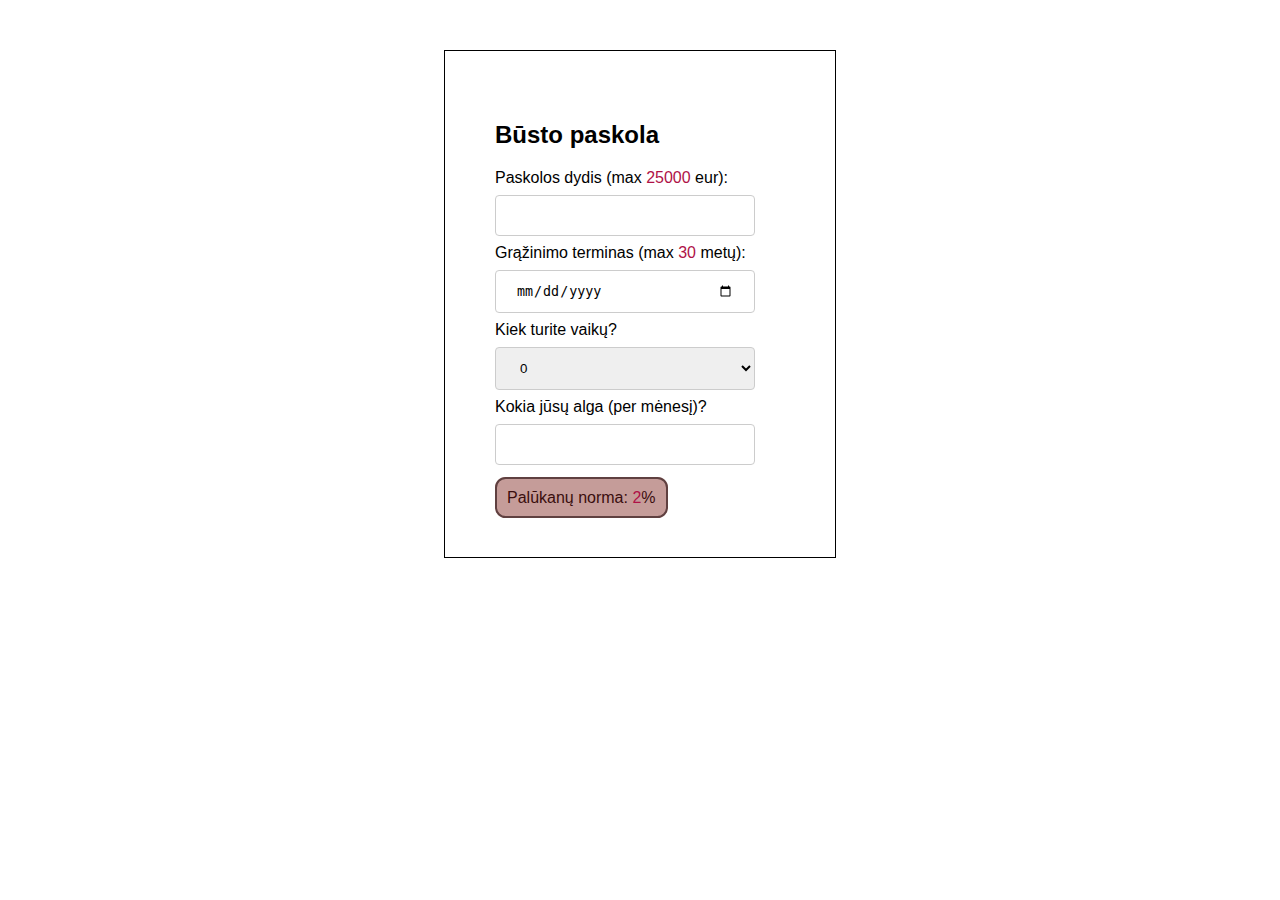
<file: busto.html>
<html>
	<head>
		<title>Būsto paskola</title>
		<meta http-equiv="Content-Type"  charset="UTF-8" > 
	   <meta name="viewport" content="width=device-width, initial-scale=1.0">
	   
		<link rel="stylesheet" href="style.css">
		<script src="func/functions.js" ></script>	 

	</head>
	
	<body>
		<input type = "hidden" value = "busto" id = "loan_type"></input>
		
		<div class = "website">
		<h2>Būsto paskola</h2>

		<form id =  "form">
			<label>Paskolos dydis (max <span class = "max_amount"></span> eur):</label><br>
			<label id = "min_amount_warn">Suma turi būti didesnė už <span class = "min_amount"></span> eur.<br></label>
			<label id = "max_amount_warn">Suma turi būti mažesnė už <span class = "max_amount"></span> eur.<br></label>
			<input type = "number" style = "width: 260px;" id = "size" required >
			<br>
            <label>Grąžinimo terminas (max <span id = "max_years"></span> metų):</label><br>
			<input type = "date" style = "width: 260px;" id = "calendar" required >	
			<br>
			<label>Kiek turite vaikų?</label><br>
            <select id = "kids" required>
                <option value = "0">0</option>
                <option value = "1">1</option>
                <option value = "2">2 ir daugiau</option>
            </select>
			<br>
            <label>Kokia jūsų alga (per mėnesį)?</label><br>
			<input type = "number" style = "width: 260px;" id = "salary" required >
			<br>
		</form>

		<label id = "interest_rate_label">Palūkanų norma: <span id = "interest_rate"></span>%</label>

		<div id = "result_div">
			
			<div id = "horizontal_line"></div>
			<h3>Jūsų paskolos kriterijai</h3>

			<label>Imate paskolą <span id = "days_count"></span> dienoms (
				<span id = "months_count"></span> mėn.)</label><br>
			<label id = "month_pay_label">Mėnesio įmoka: <span id = "month_payment"></span></label><br>
			<label>Suma su palūkanomis: <span id = "total_payment"></span></label><br>

			<div id = "horizontal_line"></div>
		</div>

		</div>

	</body>
</html>
</file>
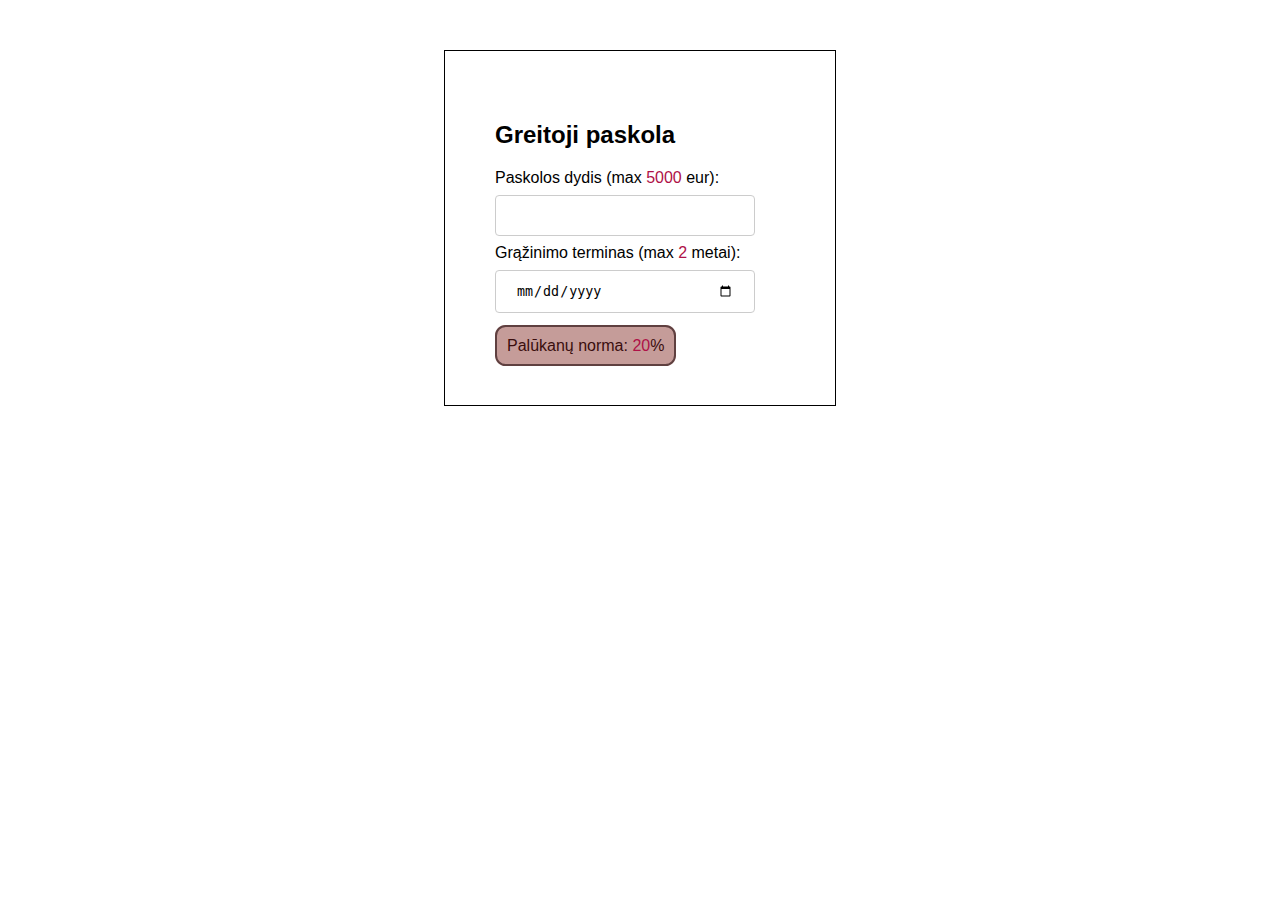
<file: greitoji.html>
<html>
	<head>
		<title>Greitoji paskola</title>
		<meta http-equiv="Content-Type"  charset="UTF-8" > 
	   <meta name="viewport" content="width=device-width, initial-scale=1.0">
	   
		<link rel="stylesheet" href="style.css">
		<script src="func/functions.js" ></script>	 
	</head>
	
	<body>
		<input type = "hidden" value = "greitoji" id = "loan_type"></input>

		<div class = "website">
		<h2>Greitoji paskola</h2>

		<form id =  "form">
			<label>Paskolos dydis (max <span class = "max_amount"></span> eur):</label><br>
			<label id = "min_amount_warn">Suma turi būti didesnė už <span class = "min_amount"></span> eur.<br></label>
			<label id = "max_amount_warn">Suma turi būti mažesnė už <span class = "max_amount"></span> eur.<br></label>
			<input type = "number" style = "width: 260px;" id = "size" required >
			<br>
            <label>Grąžinimo terminas (max <span id = "max_years"></span> metai):</label><br>
			<input type = "date" style = "width: 260px;" id = "calendar" required >	
			<br>
		</form>

		<label id = "interest_rate_label">Palūkanų norma: <span id = "interest_rate"></span>%</label>

		<div id = "result_div">
			<div id = "horizontal_line"></div>
			<h3>Jūsų paskolos kriterijai</h3>

			<label>Imate paskolą <span id = "days_count"></span> dienoms (
				<span id = "months_count"></span> mėn.)</label><br>
			<label id = "month_pay_label">Mėnesio įmoka: <span id = "month_payment"></span></label><br>
			<label>Suma su palūkanomis: <span id = "total_payment"></span></label><br>
			
			<div id = "horizontal_line"></div>
		</div>

		</div>

	</body>
</html>
</file>
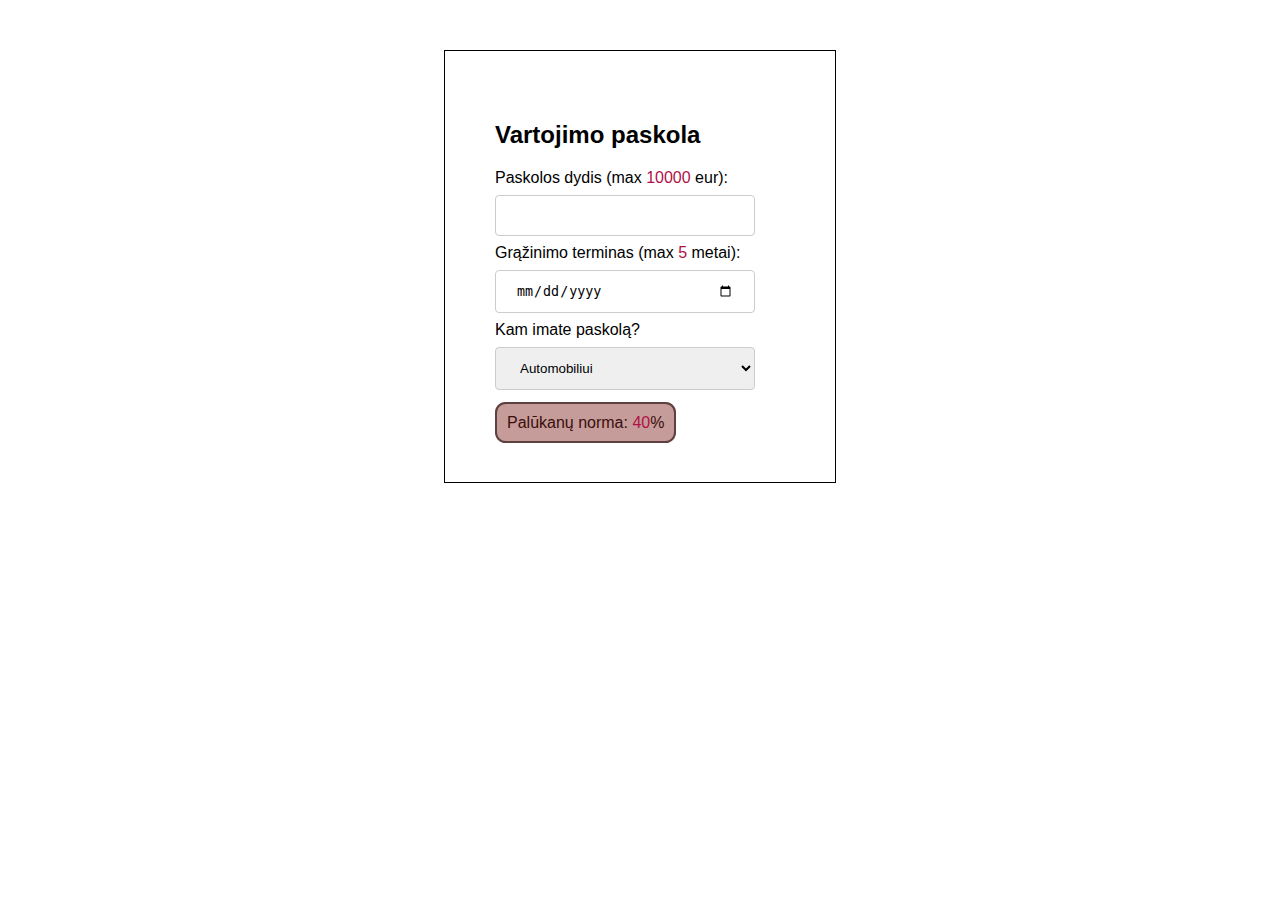
<file: vartojimo.html>
<html>
	<head>
		<title>Vartojimo paskola</title>
		<meta http-equiv="Content-Type"  charset="UTF-8" > 
	   <meta name="viewport" content="width=device-width, initial-scale=1.0">
	   
		<link rel="stylesheet" href="style.css">
		<script src="func/functions.js" ></script>	 
	</head>
	
	<body>
		<input type = "hidden" value = "vartojimo" id = "loan_type"></input>
		
		<div class = "website">
		<h2>Vartojimo paskola</h2>

		<form id =  "form">
			<label>Paskolos dydis (max <span class = "max_amount"></span> eur):</label><br>
			<label id = "min_amount_warn">Suma turi būti didesnė už <span class = "min_amount"></span> eur.<br></label>
			<label id = "max_amount_warn">Suma turi būti mažesnė už <span class = "max_amount"></span> eur.<br></label>
			<input type = "number" style = "width: 260px;" id = "size" required >
			<br>
            <label>Grąžinimo terminas (max <span id = "max_years"></span> metai):</label><br>
			<input type = "date" style = "width: 260px;" id = "calendar" required >	
			<br>
			<label>Kam imate paskolą?</label><br>
            <select id = "type" required>
                <option value = "automobilis">Automobiliui</option>
                <option value = "buitine technika">Buitinei technikai</option>
                <option value = "elektronika">Elektronikai</option>
                <option value = "kita">Kita</option>
            </select>
		</form>

		<label id = "interest_rate_label">Palūkanų norma: <span id = "interest_rate"></span>%</label>

		<div id = "result_div">
			<div id = "horizontal_line"></div>
			<h3>Jūsų paskolos kriterijai</h3>

			<label>Imate paskolą <span id = "days_count"></span> dienoms (
				<span id = "months_count"></span> mėn.)</label><br>
			<label id = "month_pay_label">Mėnesio įmoka: <span id = "month_payment"></span></label><br>
			<label>Suma su palūkanomis: <span id = "total_payment"></span></label><br>
			
			<div id = "horizontal_line"></div>
		</div>
		</div>

	</body>
</html>
</file>
<file: style.css>
.website{
    max-width: 290px;
    margin: auto;
    background: white;
    padding: 50px;
    font-family: Arial, Helvetica, sans-serif;
    margin-top: 50px;
    border: 1pt solid black;
}

#result_div{
    padding-top: 30px;
}

input, select {
    width: 300px;
    padding: 12px 20px;
    margin: 8px 0;
    display: inline-block;
    border: 1px solid #ccc;
    border-radius: 4px;
    box-sizing: border-box;
}

#min_amount_warn, #max_amount_warn{
    color: red;
    font-size: 14px;
}

#interest_rate_label{
  background-color: #c59c99;
  padding: 10px;
  color: rgb(58, 14, 14);
  border: 2pt solid rgb(95, 64, 64);
  border-radius: 8pt;
}

span {
    color: #af1247;
}

#horizontal_line{
    margin-top: 20px;
    border-top: 2pt dotted rgb(71, 21, 21);
}

input[type=number]::-webkit-inner-spin-button, 
input[type=number]::-webkit-outer-spin-button,
input[type=date]::-webkit-inner-spin-button, 
input[type=date]::-webkit-outer-spin-button { 
  -webkit-appearance: none; 
  display: none;
  margin: 0; 
}

input[type=number],input[type=date] {
    -moz-appearance:textfield;
}

select{
      width: 260px;
}

.card{
    box-shadow:0 4px 10px 0 rgba(0,0,0,0.2),0 4px 20px 0 rgba(0,0,0,0.19);
    max-width: 400px;
    margin-top: 30px;
}

.card img{
    width: 100%;
}

.card_text:after, .card_text:before{
    content:"";
    display:table;
    clear:both;
}

a {
    text-decoration: none;
    color: white;
  }

.card_text{
    padding:0.01em 16px;
    text-align:center;
    background-color: rgb(185, 182, 183);
}
</file>
